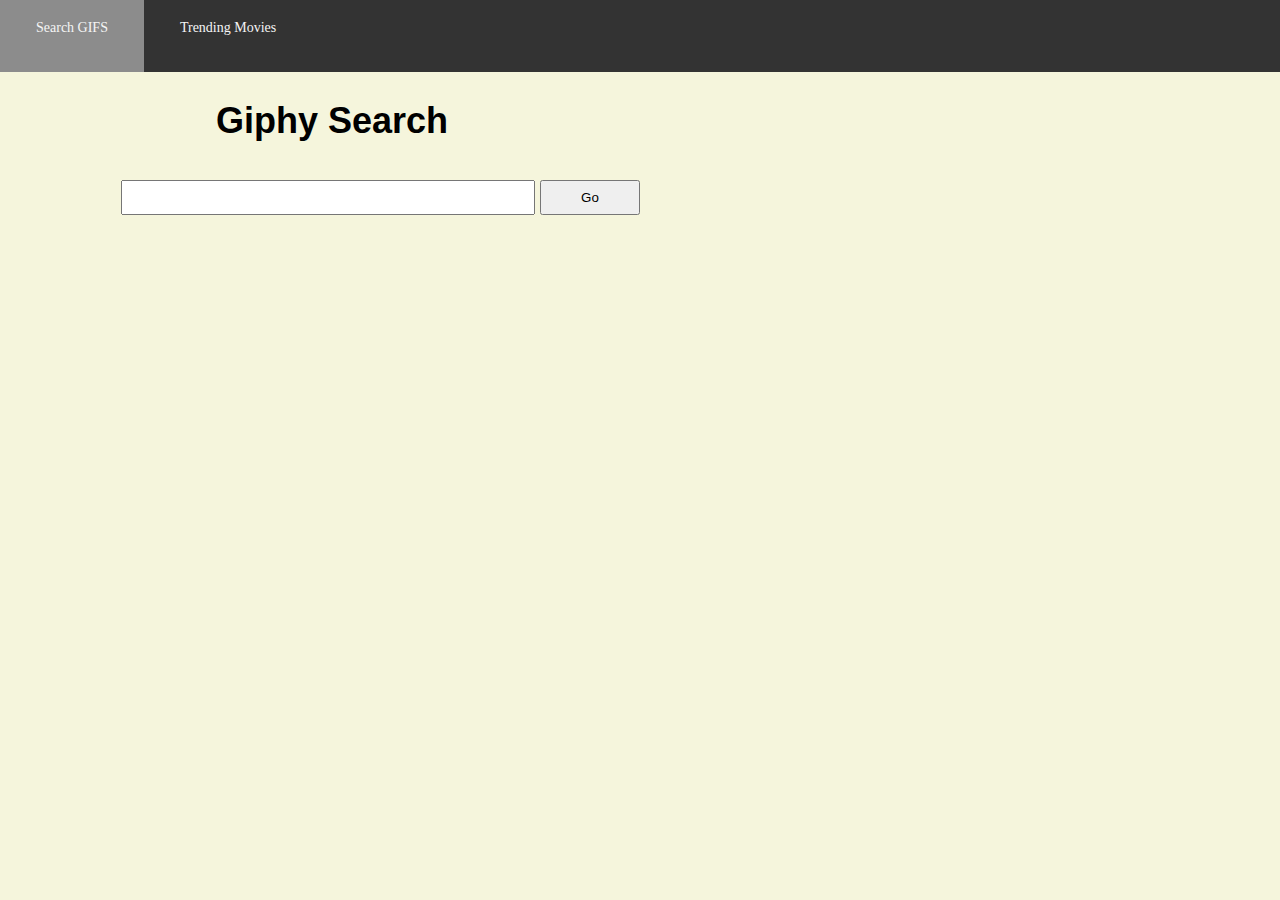
<file: index.html>
<!DOCTYPE html>
<html lang="en">
<head>
    <meta charset="UTF-8">
    <meta name="viewport" content="width=device-width, initial-scale=1.0">
    <meta http-equiv="X-UA-Compatible" content="ie=edge">
    <title>Document</title>
    <script src = "./main.js" defer></script>
    <link rel = "stylesheet" href = "style.css">
</head>
<body>
    <div class = "navbar">
        <ul>
            <li><a href = "index.html">Search GIFS</a></li>
            <li><a href = "gifs.html">Trending Movies</a></li>
        </ul>
    </div>
    <h1 id = "title">Giphy Search</h1>
    <form id="find-giphy" onsubmit="findGiphy()" type="submit">
      <input id="search-txt" type="text" onfocus="this.value=''">
      <button type="submit" >Go</button>
    </form>
    <div id="results"></div>
</body>
</html>
</file>
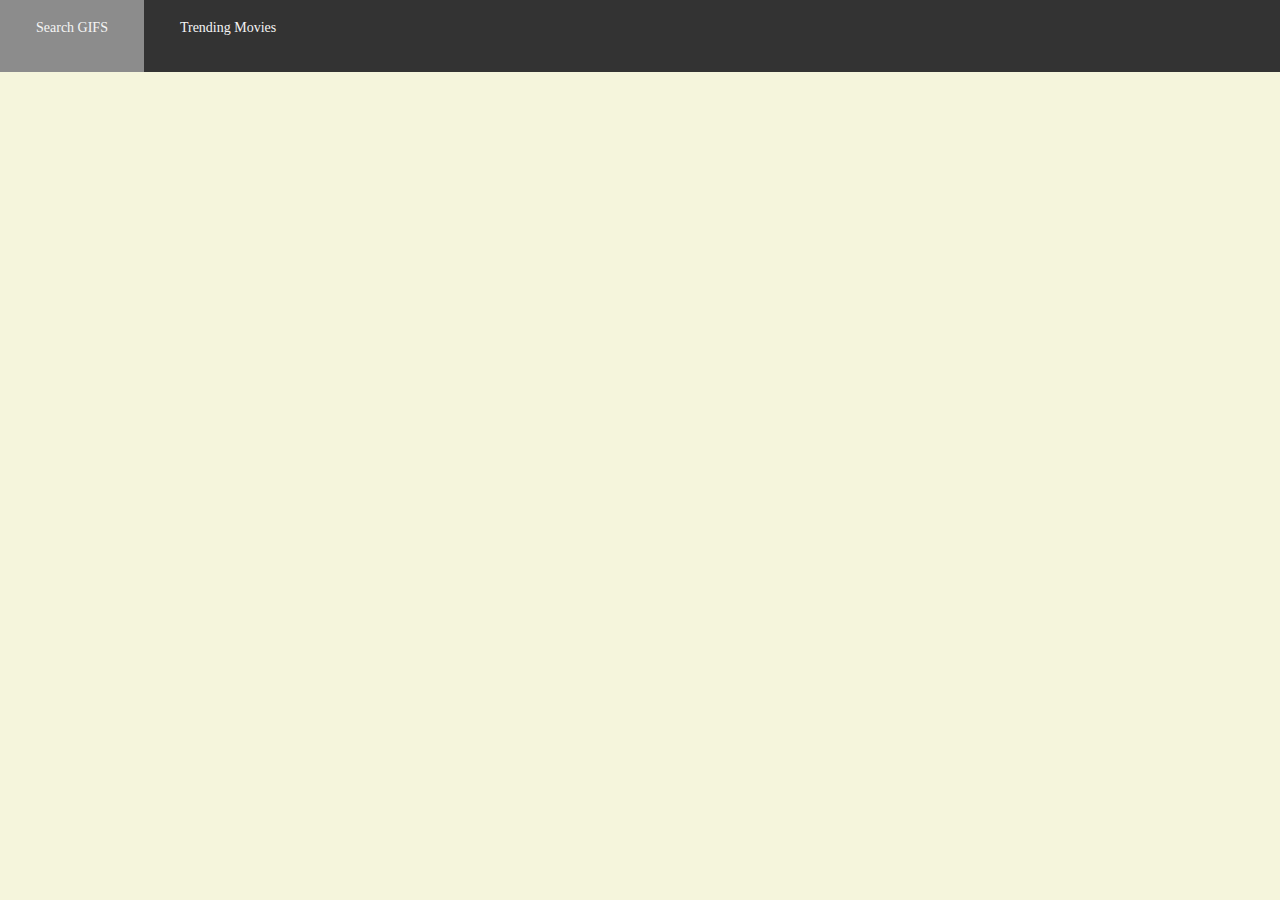
<file: gifs.html>
<!DOCTYPE html>
<html lang="en">
<head>
    <meta charset="UTF-8">
    <meta name="viewport" content="width=device-width, initial-scale=1.0">
    <meta http-equiv="X-UA-Compatible" content="ie=edge">
    <title>Document</title>
    <script src = "./main.js"></script>
    <link rel = "stylesheet" href = "style.css">
</head>
<body>
    <div class = "navbar">
        <ul>
            <li><a href = "index.html">Search GIFS</a></li>
            <li><a href = "gifs.html">Trending Movies</a></li>
        </ul>
    </div>
    <div id="movies"></div>
</body>
</html>
</file>
<file: style.css>
* {
    margin: 0px;
    padding: 0px;
  }
  
  html {
    font-size: 62.5%
  }
  
  body {
    font-family: 'Raleway', sans-serif;
    color: #000000;
    font-size: 1.8rem;
    background-color: beige;
  }
  
  input {
    width: 400px;
    padding: 8px 5px;
  }
  
  button {
    width: 100px;
    padding: 8px 5px;
  }

ul {
    text-decoration: none;
    list-style-type: none;
}

.navbar {
    font-family: Roboto Mono;
    font-size: 14px;
    overflow: hidden;
    display: block;
    background-color: #333;
    position: fixed;
    top: 0;
    width: 100%
}

.navbar a {
    float: left;
    display: block;
    color: whitesmoke;
    align-content: center;
    padding: 36px 36px;
    text-decoration: none;
    margin-top: -16px
}

.navbar a:hover {
    background-color: rgba(255, 255, 255, 0.44);
}

#title {
    position: absolute;
    top: 100px;
    right: 65%;
}

.info {
    position: absolute;
    top: 100px;
    left: 30px;
}

form {
    margin: 20px, 0 0 50px;
    padding-bottom: 20px;
  }
  
#results {
    margin-top: 20%;
    display: absolute;
    top: 250px;
    right: 50%;
  }
  
iframe {
    display: inline-block;
    width: 200px;
    height: 150px;
  } 
  
#find-giphy {
    text-align: center;
    position: absolute;
    top: 180px;
    right: 50%;
}
</file>
